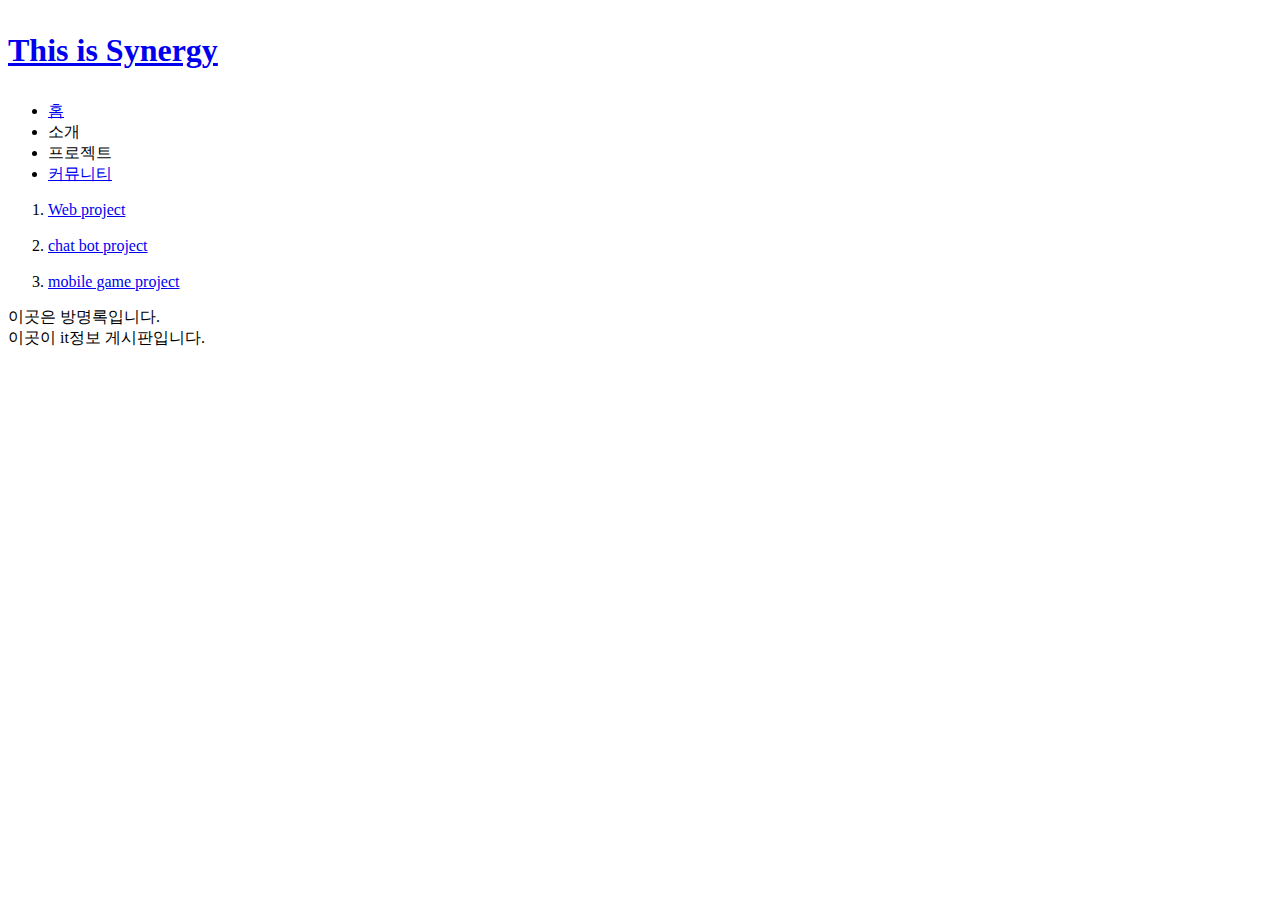
<file: index.html>
<!DOCTYPE html>
<html lang="en" dir="ltr">
  <head>
    <meta charset="utf-8">
    <script type = "text/javascript">
    </script>
    <title>Synergy</title>
    <link rel="stylesheet" type="text/css" href="http://localhost/style.css">
  </head>
  <body>
    <header>
      <div class="topmenu">
        <div class="container">

          <h1><p id=shadow><a href="index.html" title="메인으로 이동">This is Synergy</a></p></h1>
        </div>
        <div class="navigation">
            <ul class="houseTop">
              <li><a href="index.html">홈</a></li>
              <li>소개</li>
              <li>프로젝트</li>
              <li><a href="list.php">커뮤니티</a></li>
            </ul>
        </div>
      </div>



    </header>

  <nav>
    <ol>
      <li><a href = "Web_project.html">Web project</a></li><br>
      <li><a href = "Chat_bot_project.html">chat bot project</a></li><br>
      <li><a href = "Mobile_game_project.html">mobile game project</a></li>
    </ol>
  </nav>

  <nav>
      <div class="right_line">
        <li>이곳은 방명록입니다.</li>
      </div>
  </nav>

   <div class="">
     <li>이곳이 it정보 게시판입니다.</li>
     <!--
         <div style = "position:absolute; height:400px;">
           <div style= "position:absolute; overflow:hidden; width:800px; height:480px;">
             <div style ="position:absolute; left:230px; top:-280px;">
               <iframe src="https://it.jbnu.ac.kr/itjbnu/2016/inner.php?sMenu=G1000" width="550" height="690" scrolling="no"></iframe>
             </div>
           </div>
         </div>
         !-->
   </div>

  </body>
</html>
<!--Start of Tawk.to Script
        <script type="text/javascript">
        var Tawk_API=Tawk_API||{}, Tawk_LoadStart=new Date();
        (function(){
        var s1=document.createElement("script"),s0=document.getElementsByTagName("script")[0];
        s1.async=true;
        s1.src='https://embed.tawk.to/5abccb0ad7591465c7090903/default';
        s1.charset='UTF-8';
        s1.setAttribute('crossorigin','*');
        s0.parentNode.insertBefore(s1,s0);
        })();
        </script>
        !-->
</file>
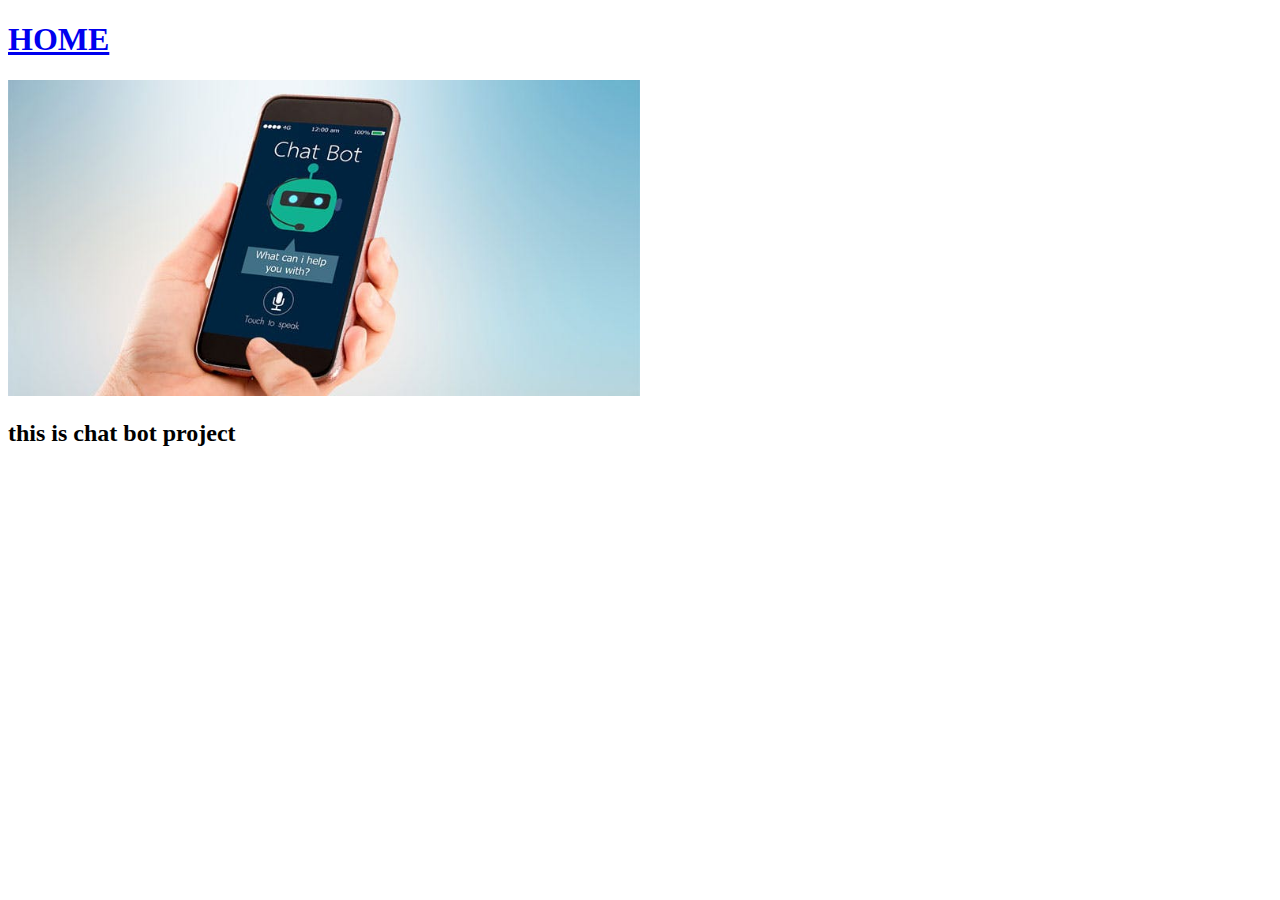
<file: Chat_bot_project.html>
<!DOCTYPE html>
<html lang="en" dir="ltr">
  <head>
    <meta charset="utf-8">
    <title>chat bot project</title>
  </head>
  <body>
      <h1><a href = "index.html">HOME</a></h1>
      <img src = "picture/ChatBot.jpg" width ="50%">
      <h2>this is chat bot project</h2>
  </body>
</html>
</file>
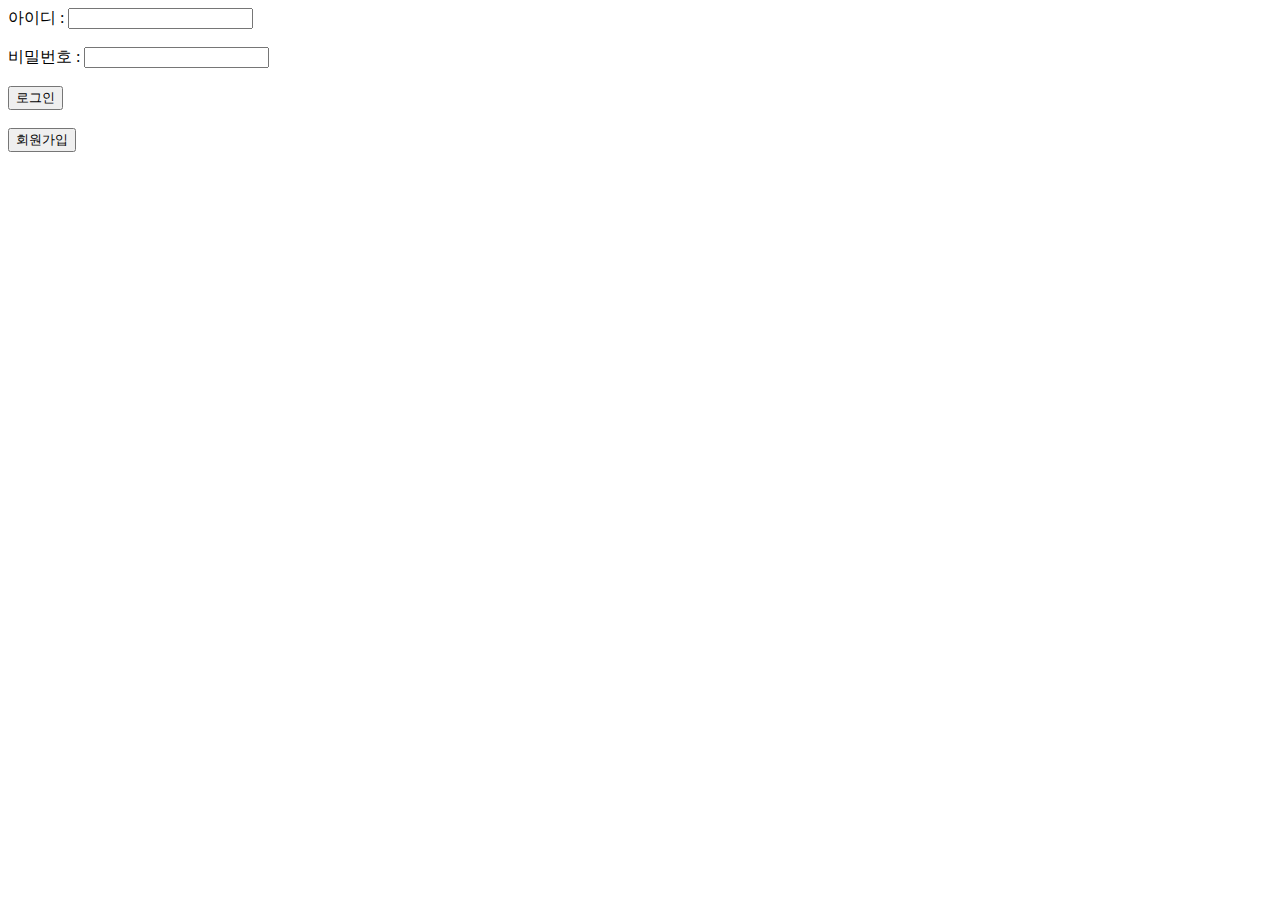
<file: login.html>
<!DOCTYPE html>
<html lang="ko" dir="ltr">
  <head>
    <meta charset="utf-8">
    <title></title>
  </head>
  <body>
    <form class="" action="login_check.php" method="post">
      <div class="">
      아이디 : <input type="text" name="id"><br><br>
    </div>
    <div>
      비밀번호 : <input type="password" name="pw"><br><br>
      </div>
      <div class="">
      <input type="submit" value="로그인">
    </div>
    </form>

    <form class="" action="signup.html" method="post"><br>
      <input type="submit" value="회원가입">
    </form>
  </body>
</html>
</file>
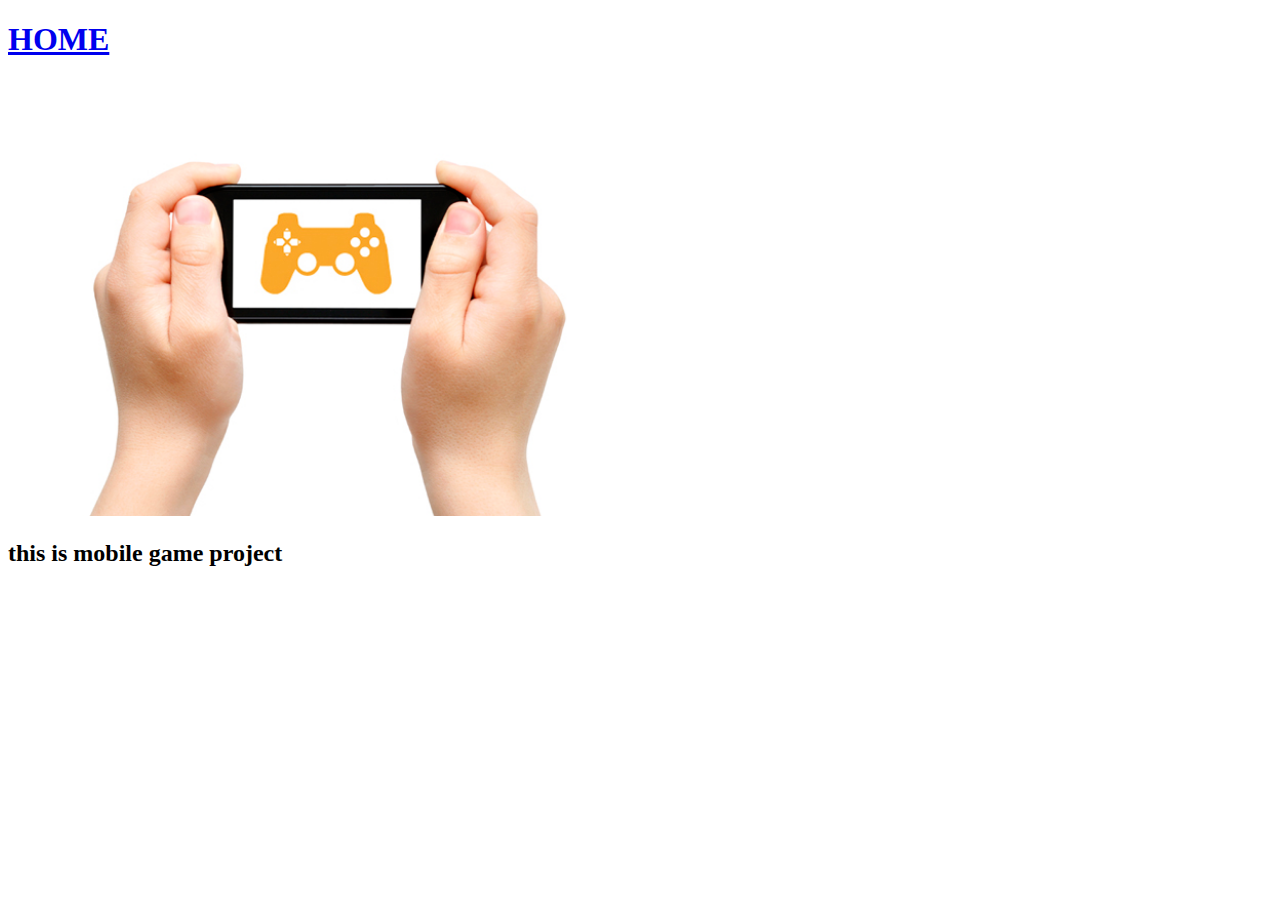
<file: Mobile_game_project.html>
<!DOCTYPE html>
<html lang="en" dir="ltr">
  <head>
    <meta charset="utf-8">
    <title>mobile game project</title>
  </head>
  <body>
      <h1><a href = "index.html">HOME</a></h1>
      <img src = "picture/mobile-games.jpg" width ="50%">
      <h2>this is mobile game project</h2>
  </body>
</html>
</file>
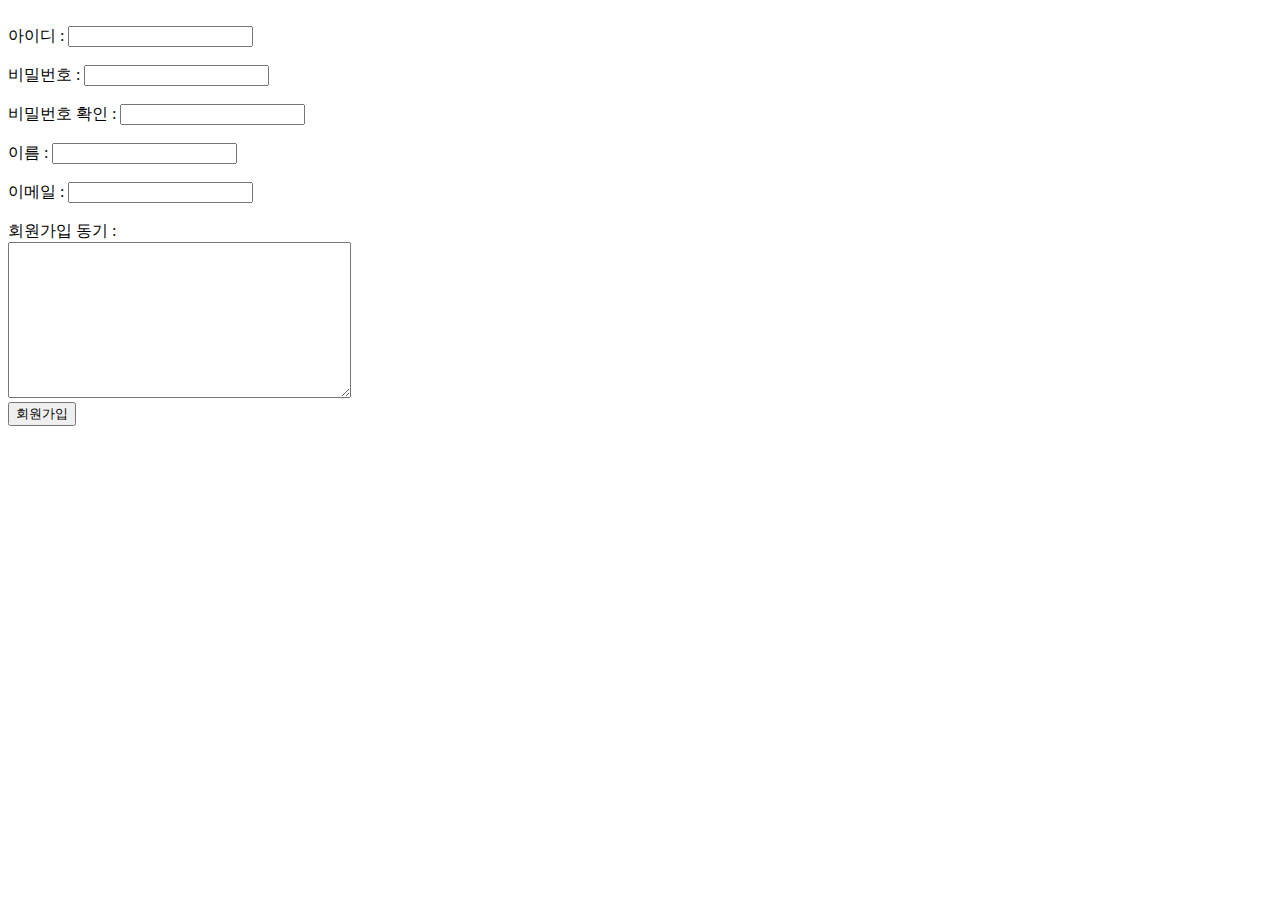
<file: signup.html>
<!DOCTYPE html>
<html lang="ko" dir="ltr">
  <head>
    <meta charset="utf-8">
    <title></title>
  </head>
  <body>
    <form class="" action="signup.php" method="post"><br>
       아이디 : <input type="text" name="id"><br><br>
       비밀번호 : <input type="password" name="pw"><br><br>
       비밀번호 확인 : <input type="password" name="pwc"><br><br>
       이름 : <input type="text" name="name"><br><br>
       이메일 : <input type="text" name="email"><br><br>

       회원가입 동기 : <br><textarea name="content" cols=40 rows=10  maxlength=500></textarea>
         <br>
       <input type="submit" value="회원가입">
    </form>
  </body>
</html>
</file>
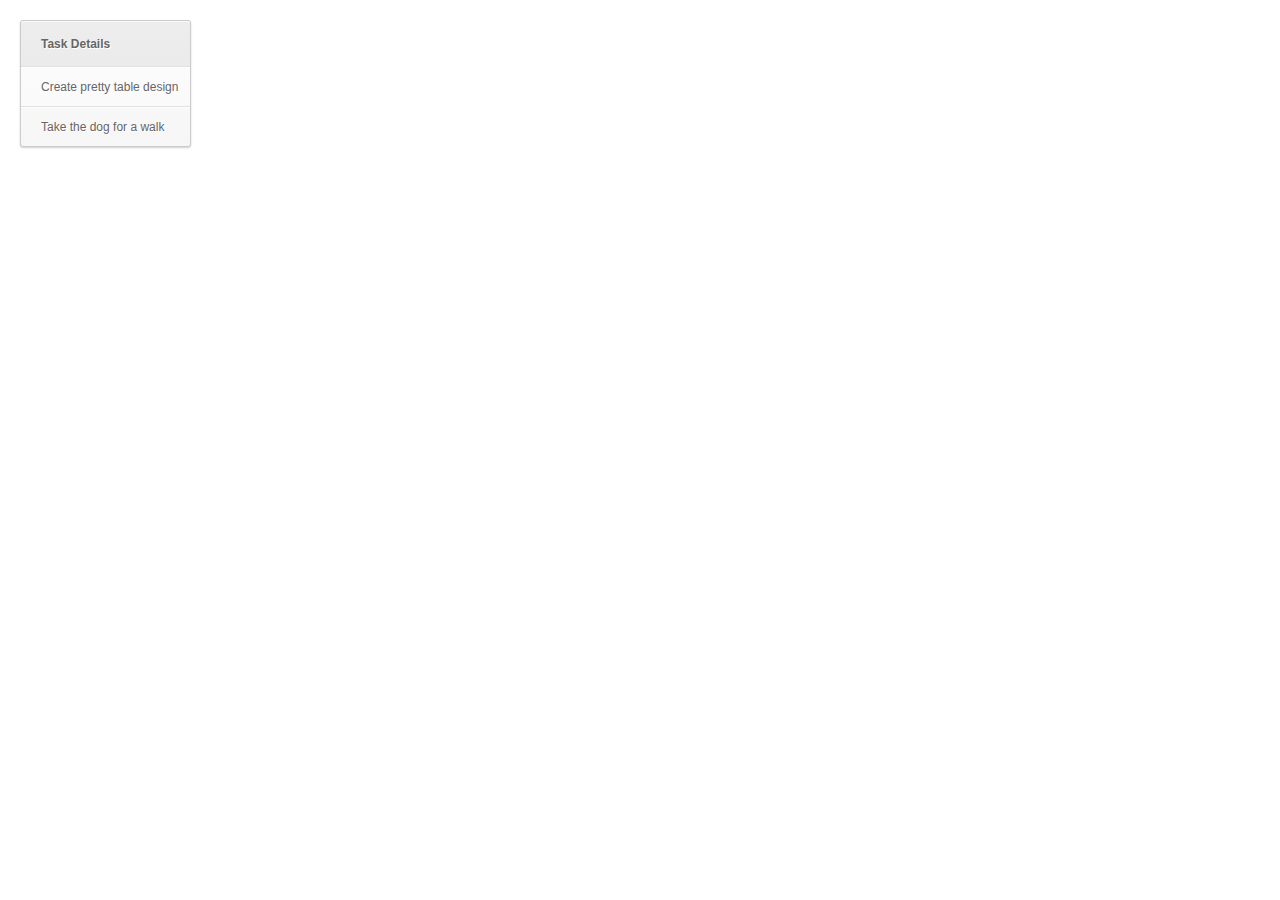
<file: test_table.html>
<!doctype html>
<html lang="en">
<head>
<meta http-equiv="Content-Type" content="text/html; charset=utf-8" />

<title>http://www.blueb.co.kr</title>

<style type="text/css">
body{
	font-family:Arial, Helvetica, sans-serif;
	margin:0 auto;
}
a:link {
	color: #666;
	font-weight: bold;
	text-decoration:none;
}
a:visited {
	color: #666;
	font-weight:bold;
	text-decoration:none;
}
a:active,
a:hover {
	color: #bd5a35;
	text-decoration:underline;
}


table a:link {
	color: #666;
	font-weight: bold;
	text-decoration:none;
}
table a:visited {
	color: #999999;
	font-weight:bold;
	text-decoration:none;
}
table a:active,
table a:hover {
	color: #bd5a35;
	text-decoration:underline;
}
table {
	font-family:Arial, Helvetica, sans-serif;
	color:#666;
	font-size:12px;
	text-shadow: 1px 1px 0px #fff;
	background:#eaebec;
	margin:20px;
	border:#ccc 1px solid;

	-moz-border-radius:3px;
	-webkit-border-radius:3px;
	border-radius:3px;

	-moz-box-shadow: 0 1px 2px #d1d1d1;
	-webkit-box-shadow: 0 1px 2px #d1d1d1;
	box-shadow: 0 1px 2px #d1d1d1;
}
table th {
	padding:15px;
	border-top:1px solid #fafafa;
	border-bottom:1px solid #e0e0e0;

	background: #ededed;
	background: -webkit-gradient(linear, left top, left bottom, from(#ededed), to(#ebebeb));
	background: -moz-linear-gradient(top,  #ededed,  #ebebeb);
}
table th:first-child{
	text-align: left;
	padding-left:20px;
}
table tr:first-child th:first-child{
	-moz-border-radius-topleft:3px;
	-webkit-border-top-left-radius:3px;
	border-top-left-radius:3px;
}
table tr:first-child th:last-child{
	-moz-border-radius-topright:3px;
	-webkit-border-top-right-radius:3px;
	border-top-right-radius:3px;
}
table tr{
	text-align: center;
	padding-left:20px;
}
table tr td:first-child{
	text-align: left;
	padding-left:20px;
	border-left: 0;
}
table tr td {
	padding:12px;
	border-top: 1px solid #ffffff;
	border-bottom:1px solid #e0e0e0;
	border-left: 1px solid #e0e0e0;

	background: #fafafa;
	background: -webkit-gradient(linear, left top, left bottom, from(#fbfbfb), to(#fafafa));
	background: -moz-linear-gradient(top,  #fbfbfb,  #fafafa);
}
table tr.even td{
	background: #f6f6f6;
	background: -webkit-gradient(linear, left top, left bottom, from(#f8f8f8), to(#f6f6f6));
	background: -moz-linear-gradient(top,  #f8f8f8,  #f6f6f6);
}
table tr:last-child td{
	border-bottom:0;
}
table tr:last-child td:first-child{
	-moz-border-radius-bottomleft:3px;
	-webkit-border-bottom-left-radius:3px;
	border-bottom-left-radius:3px;
}
table tr:last-child td:last-child{
	-moz-border-radius-bottomright:3px;
	-webkit-border-bottom-right-radius:3px;
	border-bottom-right-radius:3px;
}
table tr:hover td{
	background: #f2f2f2;
	background: -webkit-gradient(linear, left top, left bottom, from(#f2f2f2), to(#f0f0f0));
	background: -moz-linear-gradient(top,  #f2f2f2,  #f0f0f0);
}

</style>

</head>

<body>

<table cellspacing='0'>
	<tr>
		<th>Task Details</th>
	</tr>

	<tr>
		<td>Create pretty table design</td>
	</tr>
	<tr class='even'>
		<td>Take the dog for a walk</td>
	</tr>
</table>


</body>
</html>
</file>
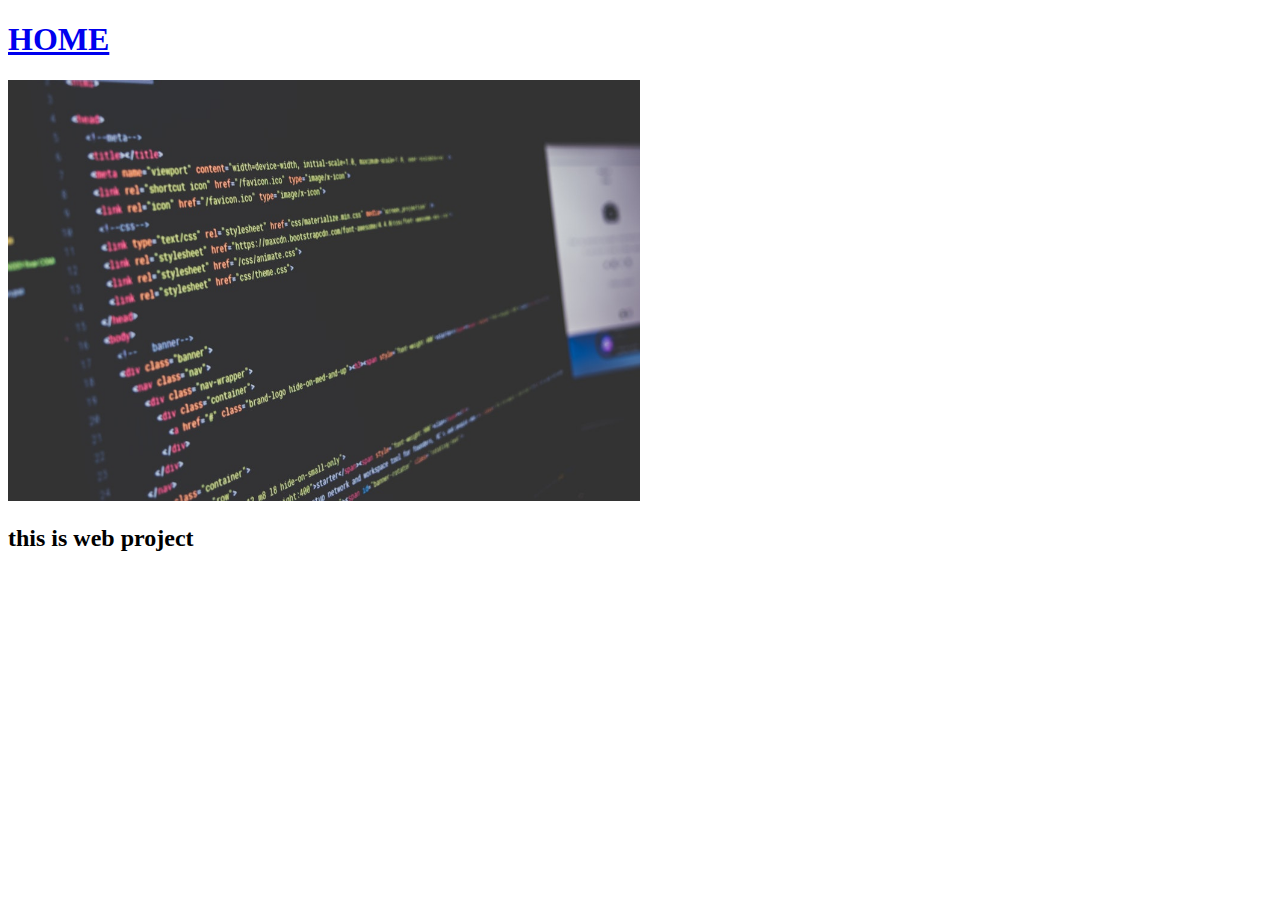
<file: Web_project.html>
<!DOCTYPE html>
<html lang="en" dir="ltr">
  <head>
    <meta charset="utf-8">
    <title>Web project</title>
  </head>
  <body>
      <h1><a href = "index.html">HOME</a></h1>
      <img src = "picture/html_project.jpg" width ="50%">
      <h2>this is web project</h2>

  </body>
</html>
</file>
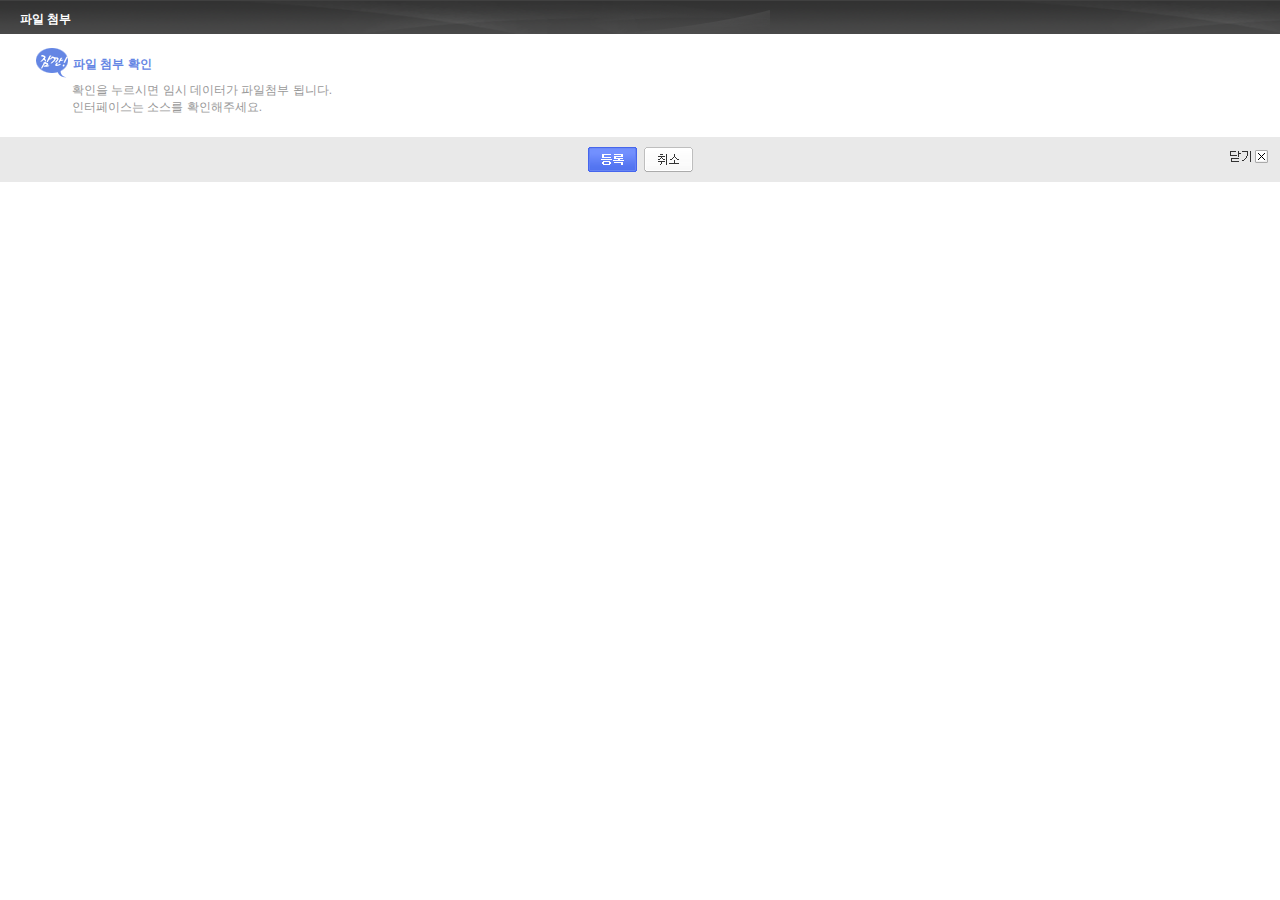
<file: board/editor/daumEditor/pages/trex/file.html>
<!DOCTYPE html PUBLIC "-//W3C//DTD XHTML 1.0 Transitional//EN"
        "http://www.w3.org/TR/xhtml1/DTD/xhtml1-transitional.dtd">
<html xmlns="http://www.w3.org/1999/xhtml" xml:lang="en" lang="en">
<head>
<meta http-equiv="Content-Type" content="text/html; charset=utf-8">
<title>Daum에디터 - 파일 첨부</title> 
<script src="../../js/popup.js" type="text/javascript" charset="utf-8"></script>
<link rel="stylesheet" href="../../css/popup.css" type="text/css"  charset="utf-8"/>
<script type="text/javascript">
// <![CDATA[
	
	function done() {
		if (typeof(execAttach) == 'undefined') { //Virtual Function
	        return;
	    }
		
		var _mockdata = {
			'attachurl': 'http://cfile297.uf.daum.net/attach/207C8C1B4AA4F5DC01A644',
			'filemime': 'image/gif',
			'filename': 'editor_bi.gif',
			'filesize': 640
		};
		execAttach(_mockdata);
		closeWindow();
	}

	function initUploader(){
	    var _opener = PopupUtil.getOpener();
	    if (!_opener) {
	        alert('잘못된 경로로 접근하셨습니다.');
	        return;
	    }
	    
	    var _attacher = getAttacher('file', _opener);
	    registerAction(_attacher);
	}
	
</script>
</head>
<body onload="initUploader();">
<div class="wrapper">
	<div class="header">
		<h1>파일 첨부</h1>
	</div>	
	<div class="body">
		<dl class="alert">
		    <dt>파일 첨부 확인</dt>
		    <dd>
		    	확인을 누르시면 임시 데이터가 파일첨부 됩니다.<br /> 
				인터페이스는 소스를 확인해주세요.
			</dd>
		</dl>
	</div>
	<div class="footer">
		<p><a href="#" onclick="closeWindow();" title="닫기" class="close">닫기</a></p>
		<ul>
			<li class="submit"><a href="#" onclick="done();" title="등록" class="btnlink">등록</a> </li>
			<li class="cancel"><a href="#" onclick="closeWindow();" title="취소" class="btnlink">취소</a></li>
		</ul>
	</div>
</div>
</body>
</html>
</file>
<file: board/editor/daumEditor/css/popup.css>
body{margin:0;padding:0;}img{border:0;}h1,h2,h3,h4,h5,h6,dl,dt,dd,ul,li,ol,th,td,p,blockquote,form,fieldset,legend{margin:0;padding:0;}body{background:#fff;}body,td,th{font-size:12px;font-family:gulim,sans-serif;}input,textarea{vertical-align:middle;}em{font-style:normal;font-weight:normal;}a{text-decoration:none;color:#333;}a:hover{text-decoration:underline;}dl,dt,dd,ul,ol,li,p{margin:0;padding:0;list-style:none;}.wrapper{margin:0 auto;}.header{height:34px;padding:0 9px 0 20px;background-image:url(../images/icon/editor/pop_header_bg.gif?v=2);}.header h1{float:left;display:inline;font-size:100%;color:#fff;font-weight:bold;margin-top:11px;}.header p{float:right;width:200px;color:#999;font-family:dotum,AppleGothic,sans-serif;font-size:11px;letter-spacing:-1px;padding-top:7px;}.header p em{float:right;margin-top:4px;}.body{background-color:#fff;padding:0;position:relative;}.alert{padding:0;background:url(../images/icon/editor/file/ico_stop.gif?v=2) 0 0 no-repeat;margin:14px 36px 21px;color:#999;}
.alert dt{margin:0;font-size:12px;font-weight:bold;color:#6486e4;padding:8px 0 9px 37px;}.alert dd{line-height:17px;margin:0 0 0 36px;padding:0;}.alert strong{color:#a7b9ec;font-weight:normal;}.alert a{color:#666;text-decoration:none;background:url(../images/icon/editor/b_link.gif?v=2) 100% 50% no-repeat;padding:0 7px 0 0;}.alert a:hover{text-decoration:underline;}.footer{padding:10px 0;height:25px;background-color:#e9e9e9;clear:both;text-align:center;}.footer ul{margin:0 auto;width:105px;}.footer li{float:left;}.footer li a{display:block;text-indent:-5000px;background:url(../images/icon/editor/pop_footer_btn.gif?v=2) no-repeat;width:49px;height:25px;}.footer .submit a{background-position:0 0;}.footer .cancel a{background-position:100% 0;margin-left:7px;}.footer p{float:right;margin:3px 12px 0 0;}.footer p a.close{display:block;text-indent:-5000px;background:url(../images/icon/editor/bt_close.gif?v=2) no-repeat;width:38px;height:13px;}.tx-blackbox{position:absolute;display:none;z-index:500;}
.tx-blackbox .tx-blackbox-panel{position:absolute;top:0;left:0;background-color:#000;opacity:.3;filter:alpha(opacity=30);}.tx-blackbox .tx-content{background-color:#fff;margin:0;position:absolute;}.tx-noticebox{text-indent:10px;font-size:0;width:315px;height:130px;}.tx-noticebox dl{background:#f4f2f9;font-family:dotum,verdana;font-size:11px;border:1px solid #cfd3e5;margin:0 auto;padding:10px 5px 5px 5px;}.tx-noticebox dt{margin:0;padding:0;background:#f4f2f9;height:20px;font:bold 12px dotum;color:#7b81dc;}.tx-noticebox dt span{float:left;}.tx-noticebox dt a{width:14px;height:13px;float:right;text-indent:-1000em;overflow:hidden;background:url(../images/icon/editor/btn_a_close.gif?v=2) no-repeat left top;}.tx-noticebox dd{margin:0;padding:10px 10px 0 10px;background:#fff;height:87px;font-size:11px;color:#4d4d4d;}.tx-noticebox dd p{text-indent:0;margin:0 10px;padding:10px 0;}.tx-noticebox dd div{border-top:1px solid #f1f1f1;margin:0;text-align:center;padding:10px 0 0 0;}.tx-noticebox dd div a{text-indent:0;}
.tx-noticebox .box-back{width:100%;height:100%;}
</file>
